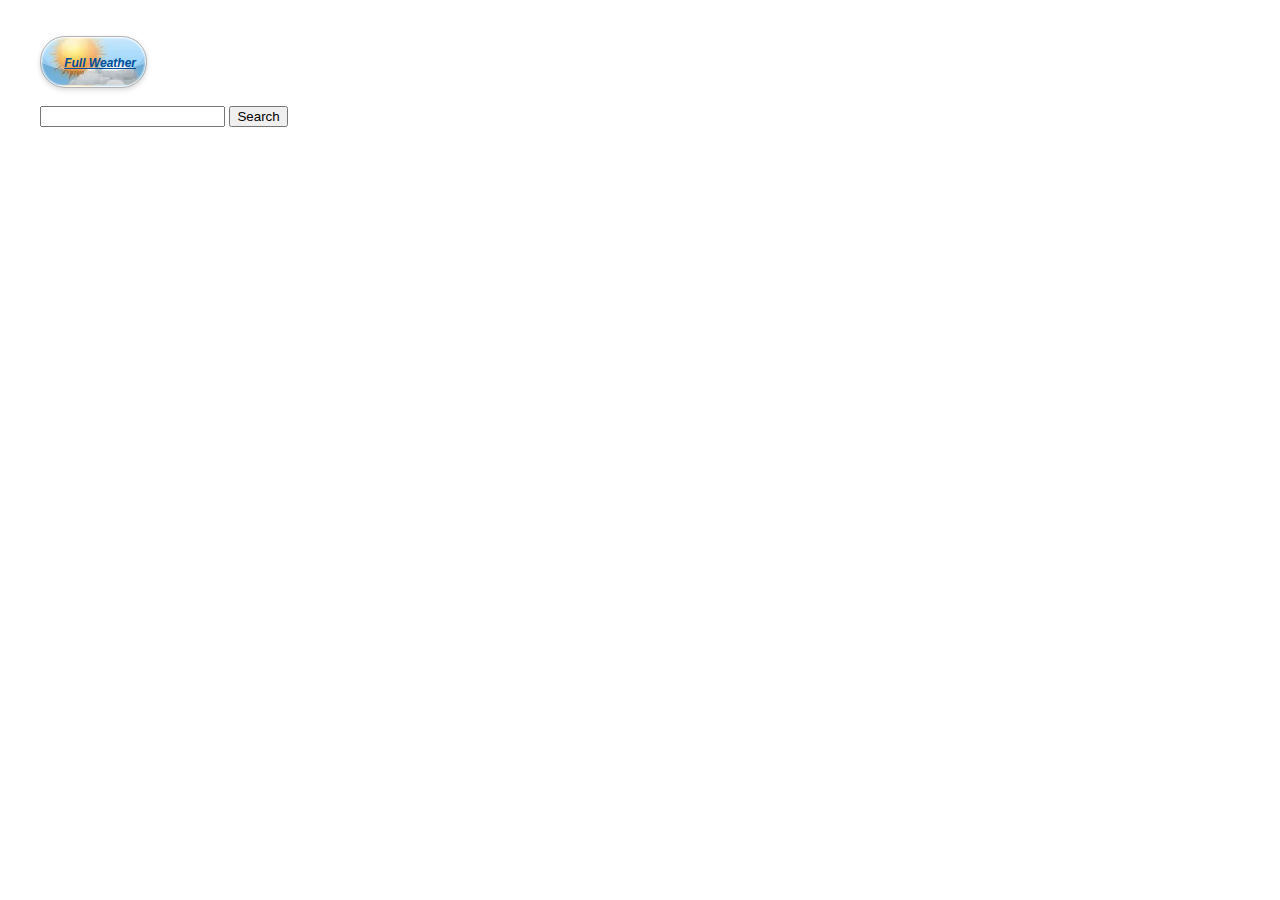
<file: index.html>
<!DOCTYPE html>
<html>
<head>
<link rel="stylesheet" type="text/css" href="weather.css" />
<link rel="stylesheet" type="text/css" href="button.css" />
<script src="jquery-1.4.1.js" type="text/javascript"></script>
<script src="weathersearch.js" type="text/javascript"></script>
<meta http-equiv="Content-Type" content="text/html; charset=ISO-8859-1">
<title>Main Page</title>
<script type="text/javascript">
	jQuery(document).ready(function() {
		jQuery('#search0').click(function() { //On click of "Search" calls function to fire URLs and retrive data
			requestValidName(0);
		});
	});
</script>
</head>
<body>
	<a id="weather" class="button pushed" href="weather.html"
		title="Click here for full weather forecast"><b><br />Full
			Weather</b></a>
	</br>
	</br>
	<input type="text" id="city0" name="city0" value=""></input>
	<input type="button" id="search0" name="search0" value="Search"></input>
	<div id="cityname0"></div>
	</br>
	<div id="forecast0"></div>
</body>
</html>
</file>
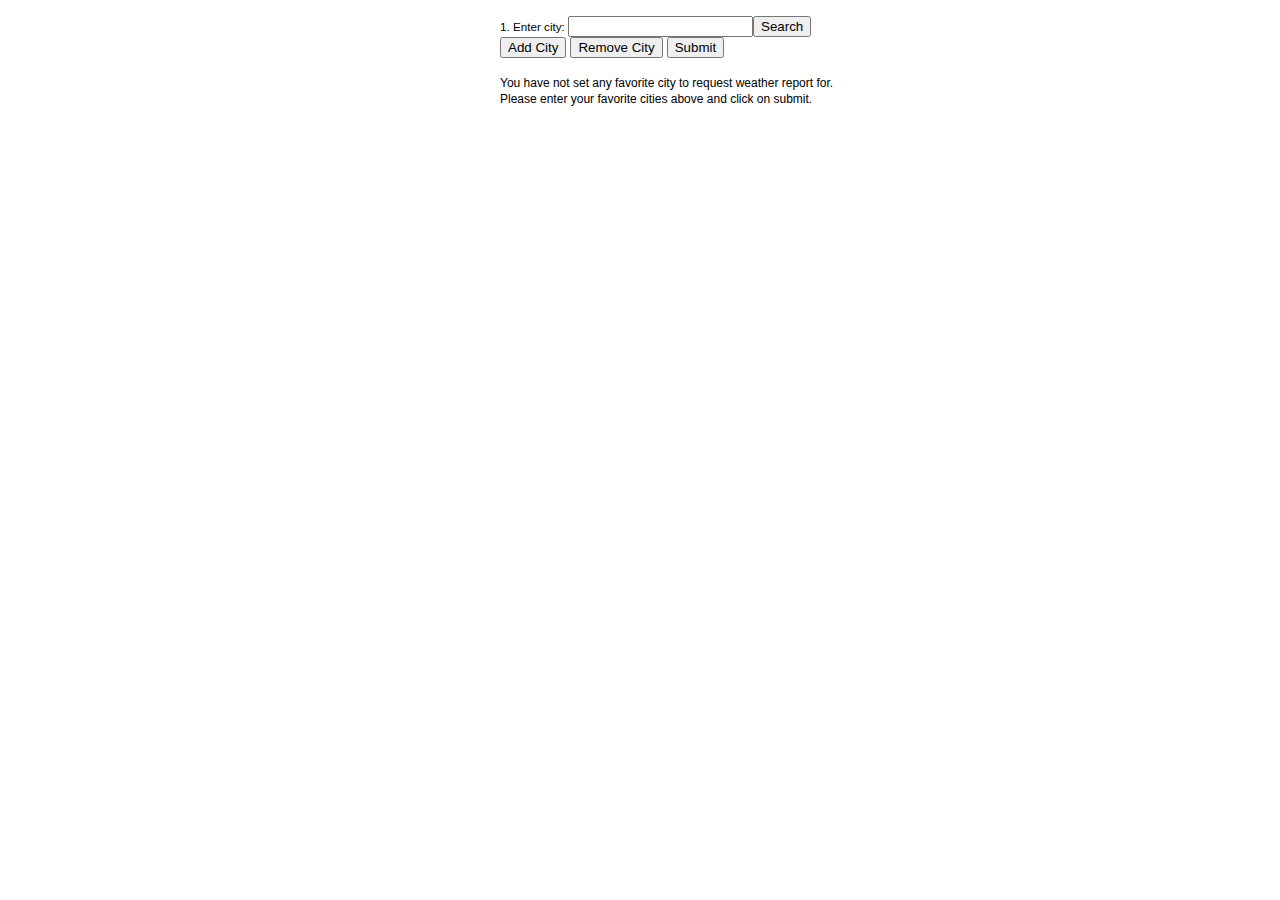
<file: weather.html>
<!DOCTYPE html>
<html>
<head>
<script src="jquery-1.4.1.js" type="text/javascript"></script>
<script src="jquery.SPServices-0.6.1.min.js" type="text/javascript"></script>
<script src="weathersearch.js" type="text/javascript"></script>
<link rel="stylesheet" type="text/css" href="weather.css" />
<meta http-equiv="Content-Type" content="text/html; charset=ISO-8859-1">
<title>My favorite city weather</title>
<script>
$(document).ready(function(){
    var counter = 2;
    var msg = '';
    var emsg = '';
    var show = 1;
    /* var uname = $().SPServices.SPGetCurrentUser({
		fieldName : "UserName",
		debug : false
	});  */
	var uname = "sara";
	 var setwoeid = localStorage.getItem(uname);
	 if(setwoeid != ""){
		 if(setwoeid!=null){
	getdetailedforecast(setwoeid);
		 }
	}else{
		show = 0;
	}
	 if(show==1&&setwoeid != null){
		 htmlbit='<span><b>Your current favorite city\'s weather:</b></br><small>(If you wish to change please enter cities above)</small></span>';
		 $('#main').append(htmlbit);
	 }else{
		 htmlinfo='<span><small>You have not set any favorite city to request weather report for. </br>Please enter your favorite cities above and click on submit.</small></span>';
		 $('#main').append(htmlinfo);
	 }
    $("#addCity").click(function () {
		if(counter>5){
    	       alert("A maximum of 5 favorite cities can be maintained");
   	        return false;
		}   
		var newCityDiv = $(document.createElement('div')).attr("id", 'CityDiv' + counter);
		newCityDiv.append('<label>'+counter+'. Enter city :</label>'+'<input type="text" name="city'+ counter +'" id="city' + counter + '" value="" ><input type="button" id="search'+counter+'" name="search'+counter+'" value="Search"></input><div id="cityname'+counter+'" style="font-size: 12px"></div>');
		newCityDiv.appendTo("#CityGroup");
		counter++;
	
		$('#search2').click(function() {
			requestValidName(2);		
	  });
		$('#search3').click(function() {
			requestValidName(3);		
	  });
		$('#search4').click(function() {
			requestValidName(4);		
	  });
		$('#search5').click(function() {
			requestValidName(5);		
	  });
		$('#search1').click(function() {
	 		requestValidName(1);		
	  });
    });

	$('#search1').click(function() {
		requestValidName(1);		
 });
    $("#removeCity").click(function () {
	 	if(counter==1){
     	     alert("No more city can be removed");
    	     return false;
      }   
		counter--;
   	$("#CityDiv" + counter).remove();
   	$("#CityDivHidden" + counter).remove();
   	if(counter == 1){
   			msg = '';
   		}
		else{
   			msg = emsg;    	
   		}
     });
    $("#submit").click(function () {
   	 $('#main').find('span').remove();
   	 htmlbit='<span><b>Your current favorite city\'s weather:</b></br><small>(If you wish to change please enter cities above)</small></span>';
		 $('#main').append(htmlbit);
		for(i=1; i<counter; i++){
			if(i==1){
  		  msg = $('#hidden' + i).val();
			}else{
				 msg = emsg + "," + $('#hidden' + i).val();
			}
			emsg = msg;
		}
		getdetailedforecast(msg);  	 
		localStorage.setItem(uname,msg);
    });
 });
</script>
</head>
<body style="margin-left: 75px">
<div id="main" style="margin-left: 425px">
<div id='CityGroup'>
	<div id="CityDiv1">
		<label>1. Enter city: </label><input type="text" id="city1"><input type="button" id="search1" name="search1" value="Search"></input><div id="cityname1" style="font-size: 12px"></div>
	</div>
</div>
<input type="button" value="Add City" id="addCity">
<input type="button" value="Remove City" id="removeCity">
<input type="button" value="Submit" id="submit"></br>
</br>
</div>
<div id="detailedforecasts">
</div>
</body>
</html>
</file>
<file: weather.css>
@CHARSET "ISO-8859-1";

body {
	margin: 1em 3em;
	font-family: Tahoma, Genevam, sans-serif;
}

form {
	margin-bottom: 1em;
}

div {
	font-family: Arial, Helvetica, sans-serif;
	font-size: 90%;
}

.forecast {
	width: 280px;
	margin: 2em 3em;
	background-color: #e7ecf5;
}

.quickweather {
	width: 28px;
	margin: 2em 3em;
	background-color: #e7ecf5;
}
</file>
<file: button.css>
@CHARSET "ISO-8859-1";

body {
    padding: 20px 0;
  	margin-left: 40px;
}
.button {
	text-align: right;
    font-style:oblique;
    color: #004D99;
    font-family: 'Helvetica', Helvetica, sans-serif;
    font-size: 12px;
	display:inline-block;
	min-height: 40px;
	height: 40px;
	min-width: 85px;
	width: 85px;
	padding:5px 10px;   
	
    -webkit-border-radius: 50px;
    border-radius: 25px;
    
    background: url("weather.jpg") no-repeat; /* fallback */
    background: url("weather.jpg"), linear-gradient(90deg, #DBDBDB, #F2F2F2);
    
    border: 1px solid #B3B3B3;
    
    -webkit-box-shadow: inset 0 0 2px 1px white, 0 2px 5px rgba(0,0,0,0.15), inset 0 -17px 0 rgba(0,0,0,0.06);
    box-shadow: inset 0 0 2px 1px white, 0 2px 5px rgba(0,0,0,0.15), inset 0 -17px 0 rgba(0,0,0,0.06);
}
.button.pushed  {
    position: relative;
}
.button:hover {
	background: url("weather.jpg") no-repeat; /* fallback */
    background: url("weather.jpg"), linear-gradient(90deg, #E8E8E8, #F7F7F7);
}
.button.pushed:active {
    top: 2px;    
}
.button:active {
    -webkit-box-shadow: inset 0 0 2px 1px rgba(0,0,0,0.1), inset 0 -17px 0 rgba(0,0,0,0.06);
    box-shadow: inset 0 0 2px 1px rgba(0,0,0,0.1), inset 0 -17px 0 rgba(0,0,0,0.06);
}
</file>
